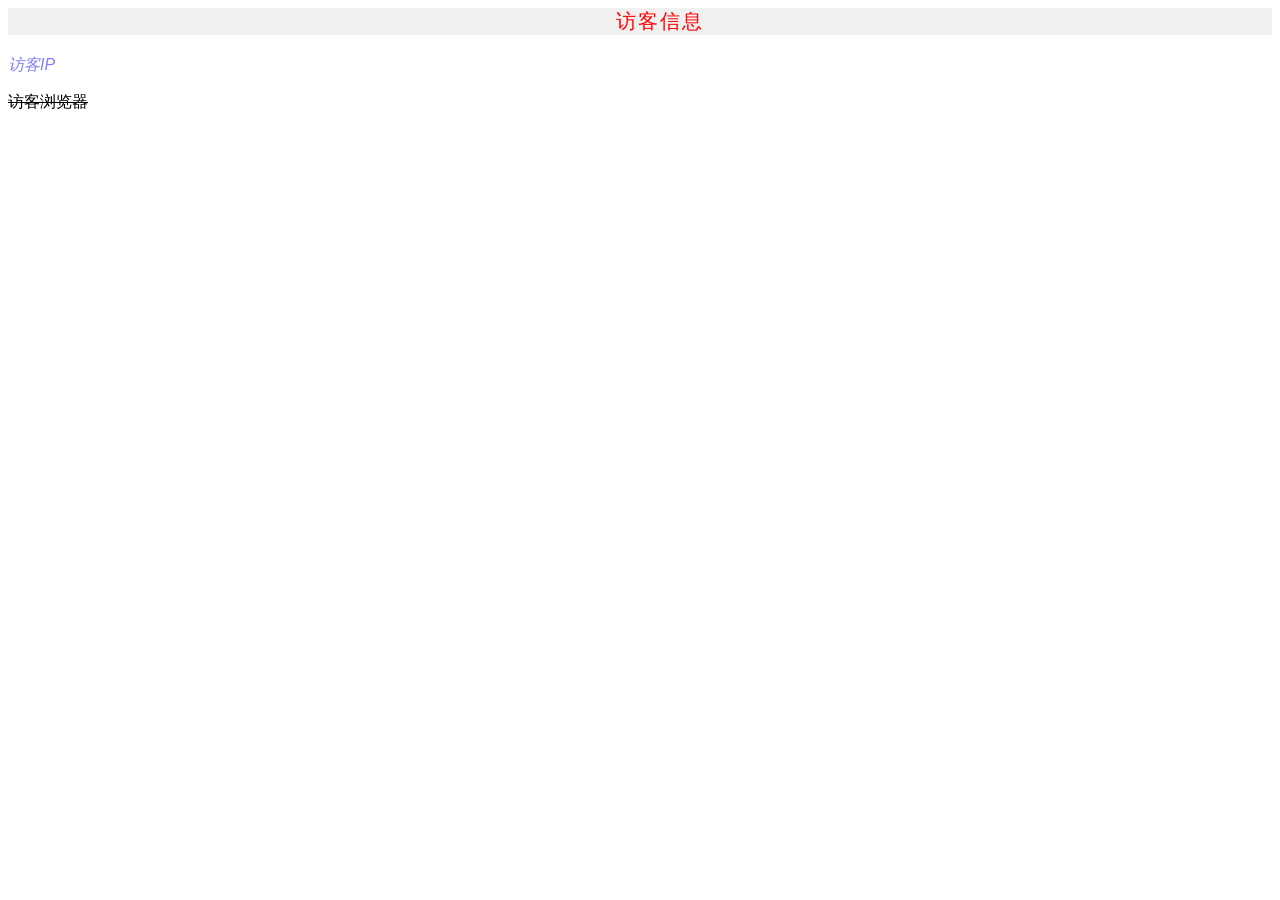
<file: templates/visitor.html>
<html lang="zh-CN">

<head>
    <meta charset="UTF-8">
    <meta name="viewport" content="width=device-width, initial-scale=1.0">
    <title>访客信息</title>
    <style>
        body{
            font-family: Arial, sans-serif;
            font-size: 16px;
        }
        .info{
            color:#f00;
            font-size: 20px;
            background-color: #f0f0f0;
            text-indent:2em;
            text-align: center;
            letter-spacing: 2px; /* 设置字母间距 ,注意可以是负值 */
        }
        .rgba{
            color:rgba(0, 0, 255, 0.5);
            font-style: italic;
        }
        del p {
            text-decoration: line-through;
        }
    </style>
</head>

<body>
    <div>
        <p class="info">访客信息</p>
        <p class="rgba">访客IP</p>
    </div>
    <del>
        <p>访客浏览器</p>
    </del>
</body>


</html>
</file>
